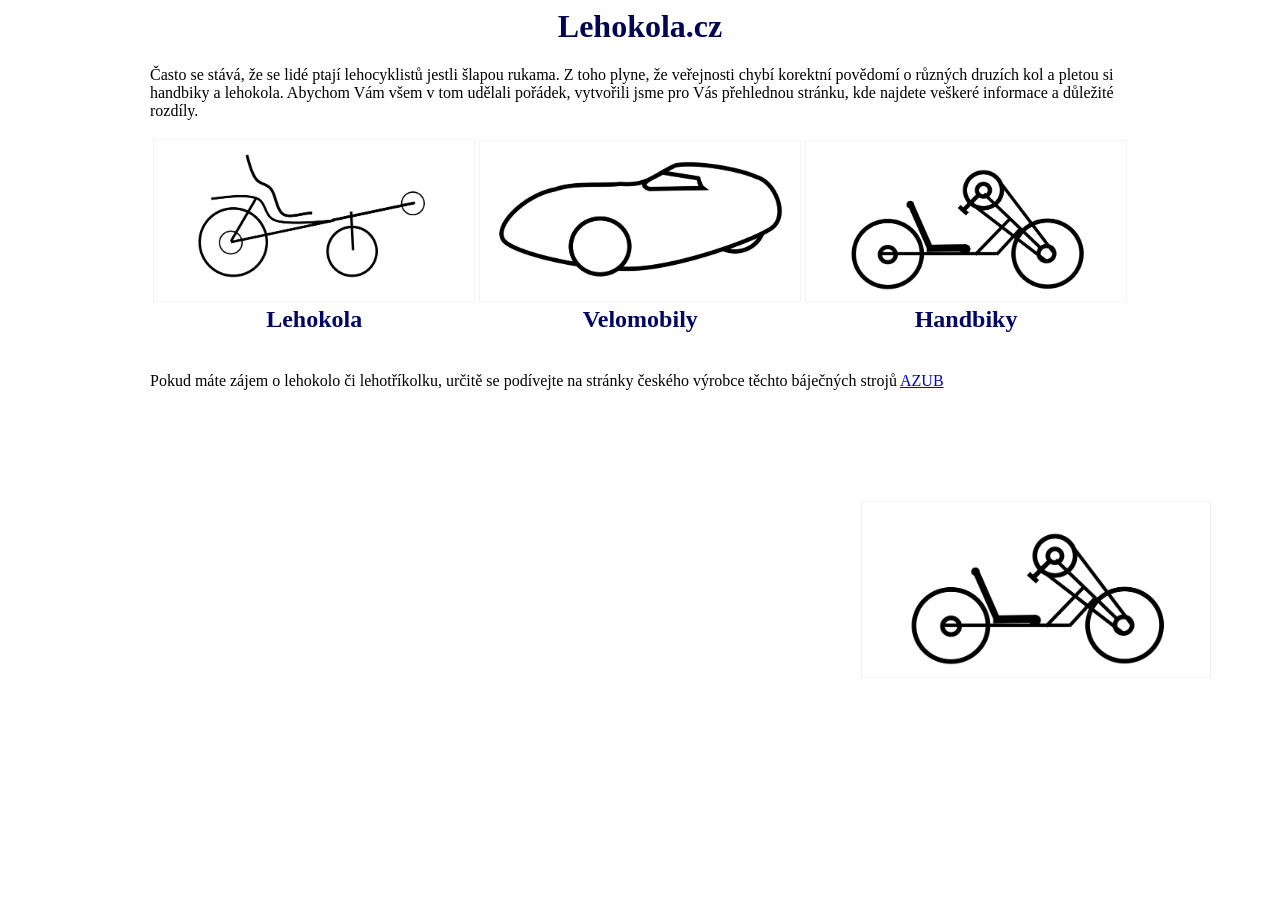
<file: index.html>
<html>
<head>
<link rel="icon" type="image/x-icon" href="Logo1.png">
<link rel="stylesheet" href="styles.css">
    <script> // Zkontroluje, zda už v této relaci alert proběhl if (!sessionStorage.getItem('alertZobrazen')) { alert("Tento alert se zobrazí pouze jednou za celou návštěvu webu!"); // Uloží značku, že alert již byl zobrazen sessionStorage.setItem('alertZobrazen', 'true'); } </script>
<title>Lehokola.cz</title>
</head>

<body>
<h1 align=center>Lehokola.cz</h1>
<p>Často se stává, že se lidé ptají lehocyklistů jestli šlapou rukama. Z toho plyne, že veřejnosti chybí korektní povědomí o různých druzích kol a pletou si handbiky a lehokola. Abychom Vám všem v tom udělali pořádek, vytvořili jsme pro Vás přehlednou stránku, kde najdete veškeré informace a důležité rozdíly.</p>
<p align=center><table></p>
<body>

<table class="table-no-responsive table table-striped" style="width:100%">
    <tbody>
        <tr>
            <td style="width:25%"><a href="Lehokola.cz(lehokola).html"><img src="Lehokolo02.png" alt=Lehokola.cz width=100%></a></td>
            <td style="width:24.9615%;text-align:center"><a href="Lehokola.cz(Velomobily).html"><img src="Velomobil.PNG" alt=Velomobily.cz width=100%></a></td>
            <td style="width:24.9615%;text-align:center"><a href="Lehokola.cz(Handbiky).html"><img src="HandBike.png" alt=Handbiky.cz width=100%></a></td>
        </tr>
        <tr>
            <td><h2 align=center>Lehokola</h2></td>
            <td><h2 align=center>Velomobily</h2></td>
            <td><h2 align=center>Handbiky</h2></td>
        </tr>
    </tbody>
</table>

<p>Pokud máte zájem o lehokolo či lehotříkolku, určitě se podívejte na stránky českého výrobce těchto báječných strojů <a href="https://azub.eu/cs" target=blank>AZUB</a></p>

    <table class="table-no-responsive table table-striped" style="width:100%">    
<tr>
<td><a href="Lehokola.cz(lehokola).html"><video autoplay muted width="350" height="360">
<source src="An-01.mp4">
</video></a></td>
<td><a href="Lehokola.cz(Velomobily).html"><video autoplay muted width="350" height="360">
<source src="An-02.mp4"></video></a></td>
<td><a href="Lehokola.cz(Handbiky).html"><img src="HandBike.png" alt=Handbiky.cz width=350></a></td>
</tr>
</table>
  
</body>
</html>
</file>
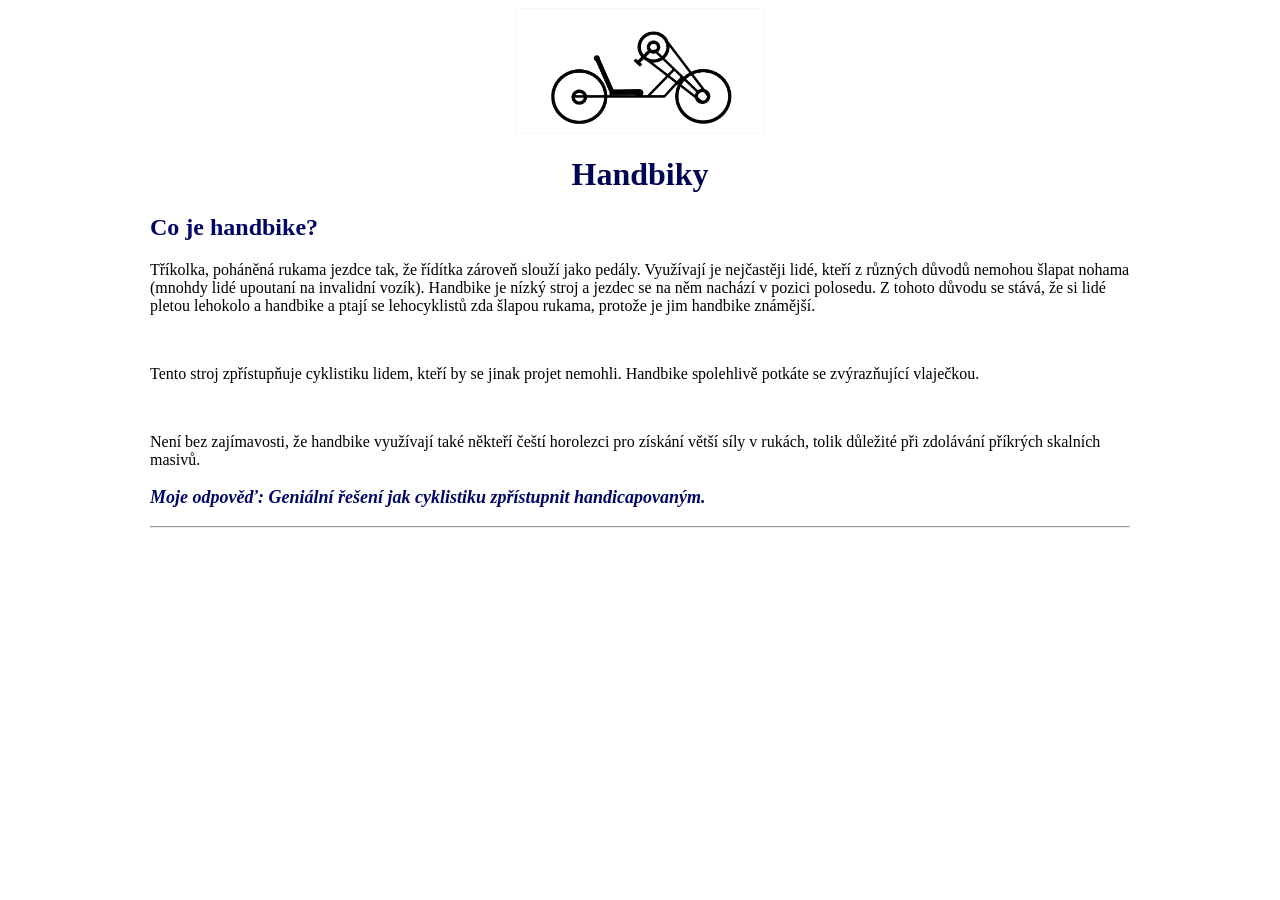
<file: Lehokola.cz(Handbiky).html>
<html>
<head>
<link rel="stylesheet" href="styles.css">
<link rel="icon" type="image/x-icon" href="Logo1.png">
<title> Handbiky | Lehokola.cz</title>
</head>

<p align=center><a href="index.html"><img src="HandBike.png" alt=Handbiky.cz width=250></a></p>

<p><h1 align=center>Handbiky</h1></p>
<h2>Co je handbike?</h2>
<p>Tříkolka, poháněná rukama jezdce tak, že řídítka zároveň slouží jako pedály. Využívají je nejčastěji lidé, kteří z různých důvodů nemohou šlapat nohama (mnohdy lidé upoutaní na invalidní vozík). Handbike je nízký stroj a jezdec se na něm nachází v pozici polosedu. Z tohoto důvodu se stává, že si lidé pletou lehokolo a handbike a ptají se lehocyklistů zda šlapou rukama, protože je jim handbike známější.</p>
<p><br></p>
<p>Tento stroj zpřístupňuje cyklistiku lidem, kteří by se jinak projet nemohli. Handbike spolehlivě potkáte se zvýrazňující vlaječkou.</p>
<p><br></p>
<p>Není bez zajímavosti, že handbike využívají také někteří čeští horolezci pro získání větší síly v rukách, tolik důležité při zdolávání příkrých skalních masivů.
</p>
<p class="answer">Moje odpověď: Geniální řešení jak cyklistiku zpřístupnit handicapovaným.</p>
<hr>
</file>
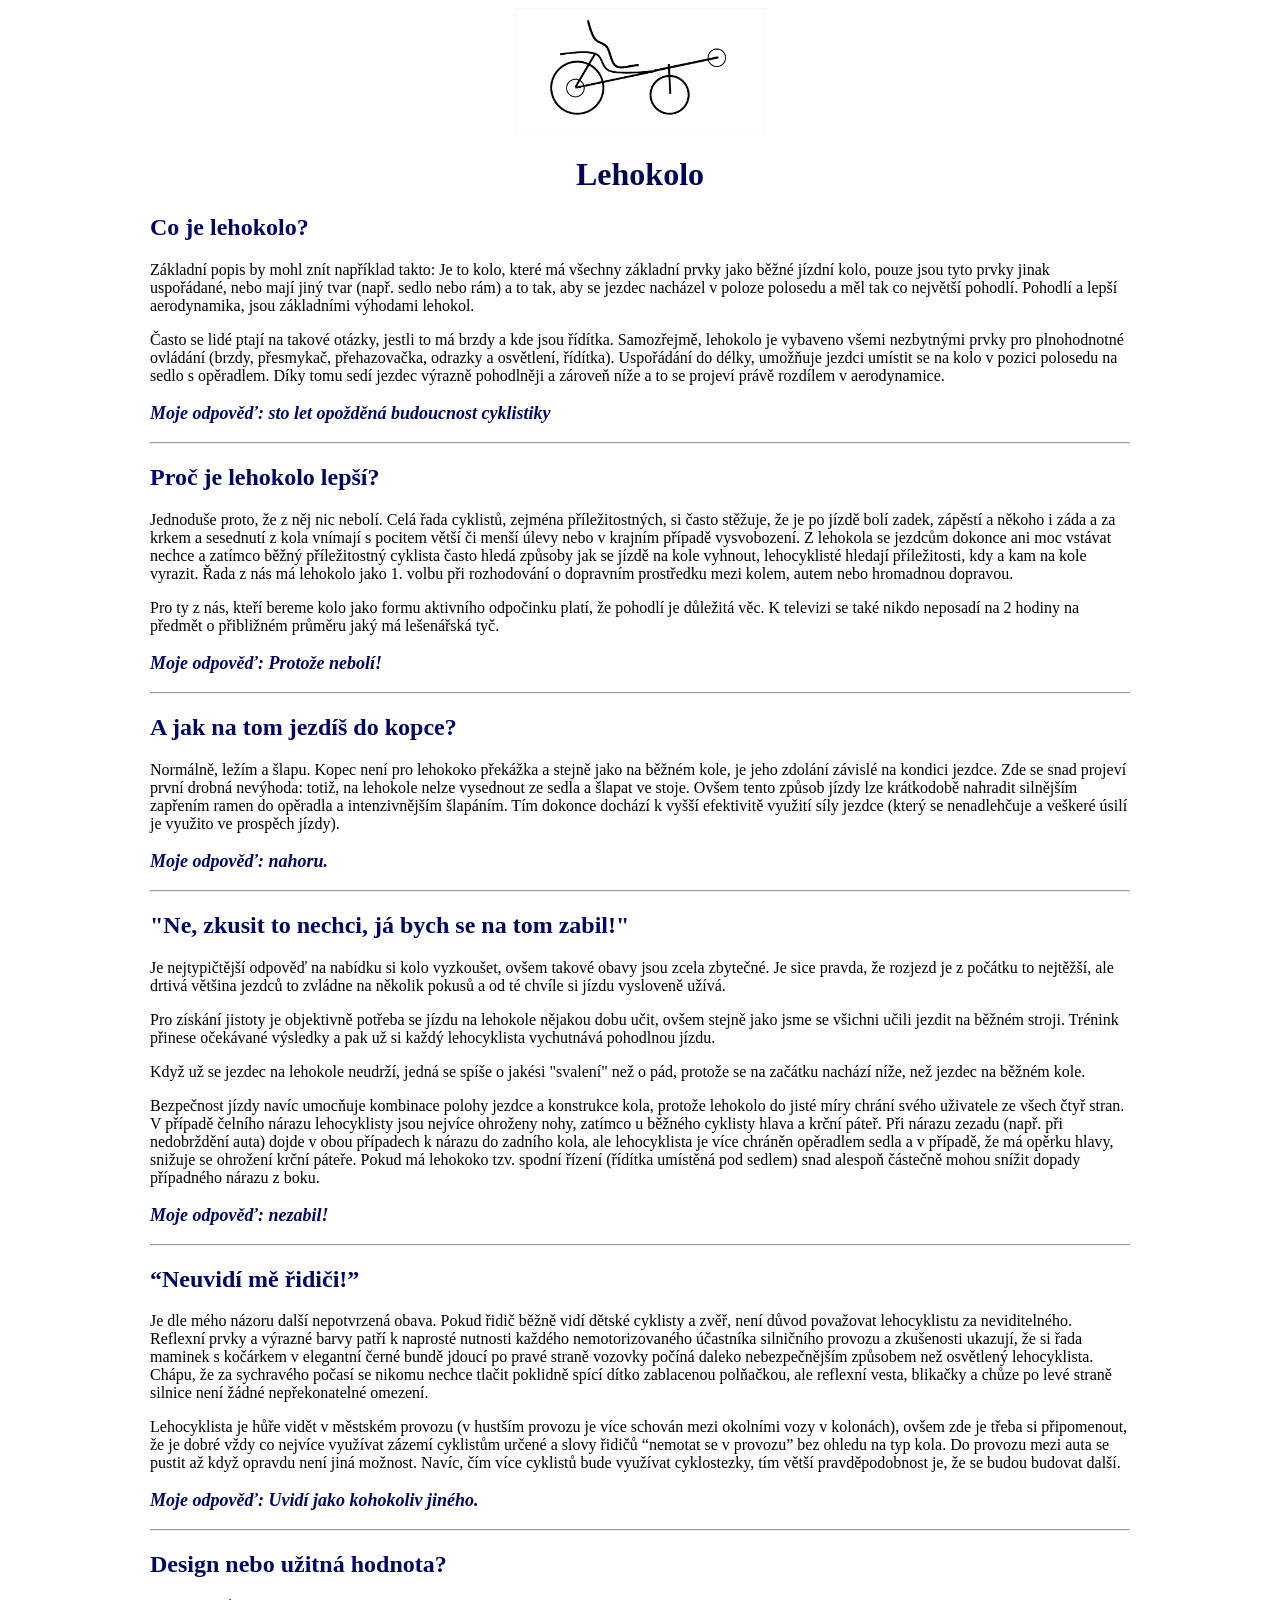
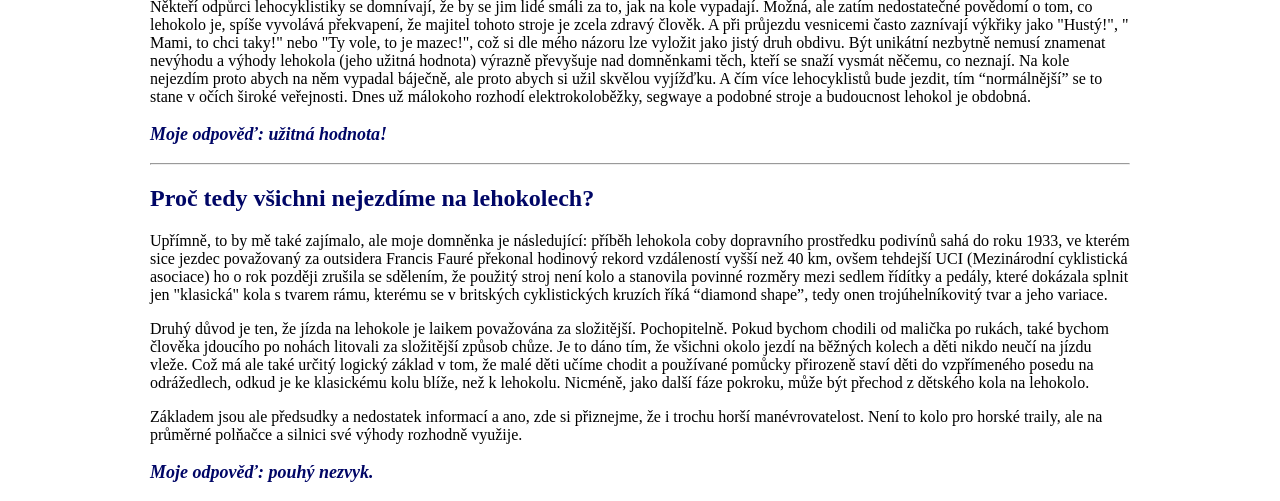
<file: Lehokola.cz(lehokola).html>
<html>
<head>
<link rel="stylesheet" href="styles.css">
<link rel="icon" type="image/x-icon" href="Logo1.png">
<title>Lehokola | Lehokola.cz</title>
</head>


  
<body LEFTMARGIN="150">

<p align=center><a href="index.html"><img src="Lehokolo02.png" alt=Lehokola.cz width=250></a></p>

<p><h1 align=center>Lehokolo</h1></p>

<h2>Co je lehokolo?</h2>

<p>Základní popis by mohl znít například takto: Je to kolo, které má všechny základní prvky jako běžné jízdní kolo, pouze jsou tyto prvky jinak uspořádané, nebo mají jiný tvar (např. sedlo nebo rám) a to tak, aby se jezdec nacházel v poloze polosedu a měl tak co největší pohodlí. Pohodlí a lepší aerodynamika, jsou základními výhodami lehokol.</p>


<p></p>


<p>Často se lidé ptají na takové otázky, jestli to má brzdy a kde jsou řídítka. Samozřejmě, lehokolo je vybaveno všemi nezbytnými prvky pro plnohodnotné ovládání (brzdy, přesmykač, přehazovačka, odrazky a osvětlení, řídítka). Uspořádání do délky, umožňuje jezdci umístit se na kolo v pozici polosedu na sedlo s opěradlem. Díky tomu sedí jezdec výrazně pohodlněji a zároveň níže a to se projeví právě rozdílem v aerodynamice.</p>


<p></p>


<p class="answer">Moje odpověď: sto let opožděná budoucnost cyklistiky</p>

<hr>

<h2>Proč je lehokolo lepší?</h2>

<p>Jednoduše proto, že z něj nic nebolí. Celá řada cyklistů, zejména příležitostných, si často stěžuje, že je po jízdě bolí zadek, zápěstí a někoho i záda a za krkem a sesednutí z kola vnímají s pocitem větší či menší úlevy nebo v krajním případě vysvobození. Z lehokola se jezdcům dokonce ani moc vstávat nechce a zatímco běžný příležitostný cyklista často hledá způsoby jak se jízdě na kole vyhnout, lehocyklisté hledají příležitosti, kdy a kam na kole vyrazit. Řada z nás má lehokolo jako 1. volbu při rozhodování o dopravním prostředku mezi kolem, autem nebo hromadnou dopravou.</p>

<p></p>

<p>Pro ty z nás, kteří bereme kolo jako formu aktivního odpočinku platí, že pohodlí je důležitá věc. K televizi se také nikdo neposadí na 2 hodiny na předmět o přibližném průměru jaký má lešenářská tyč.</p>

<p></p>

<p class="answer">Moje odpověď: Protože nebolí!</p>

<hr>

<h2>A jak na tom jezdíš do kopce?</h2>

<p></p>

<p>Normálně, ležím a šlapu. Kopec není pro lehokoko překážka a stejně jako na běžném kole, je jeho zdolání závislé na kondici jezdce. Zde se snad projeví první drobná nevýhoda: totiž, na lehokole nelze vysednout ze sedla a šlapat ve stoje. Ovšem tento způsob jízdy lze krátkodobě nahradit silnějším zapřením ramen do opěradla a intenzivnějším šlapáním. Tím dokonce dochází k vyšší efektivitě využití síly jezdce (který se nenadlehčuje a veškeré úsilí je využito ve prospěch jízdy).</p>

<p></p>

<p class="answer">Moje odpověď: nahoru.</p>

<hr>

<h2>"Ne, zkusit to nechci, já bych se na tom zabil!"</h2>
<p></p>
<p>Je nejtypičtější odpověď na nabídku si kolo vyzkoušet, ovšem takové obavy jsou zcela zbytečné. Je sice pravda, že rozjezd je z počátku to nejtěžší, ale drtivá většina jezdců to zvládne na několik pokusů a od té chvíle si jízdu vysloveně užívá.</p>

<p></p>

<p>Pro získání jistoty je objektivně potřeba se jízdu na lehokole nějakou dobu učit, ovšem stejně jako jsme se všichni učili jezdit na běžném stroji. Trénink přinese očekávané výsledky a pak už si každý lehocyklista vychutnává pohodlnou jízdu.</p>

<p></p>

<p>Když už se jezdec na lehokole neudrží, jedná se spíše o jakési "svalení" než o pád, protože se na začátku nachází níže, než jezdec na běžném kole.</p>

<p></p>

<p>Bezpečnost jízdy navíc umocňuje kombinace polohy jezdce a konstrukce kola, protože lehokolo do jisté míry chrání svého uživatele ze všech čtyř stran. V případě čelního nárazu lehocyklisty jsou nejvíce ohroženy nohy, zatímco u běžného cyklisty hlava a krční páteř. Při nárazu zezadu (např. při nedobrždění auta) dojde v obou případech k nárazu do zadního kola, ale lehocyklista je více chráněn opěradlem sedla a v případě, že má opěrku hlavy, snižuje se ohrožení krční páteře. Pokud má lehokoko tzv. spodní řízení (řídítka umístěná pod sedlem) snad alespoň částečně mohou snížit dopady případného nárazu z boku.</p>

<p></p>

<p class="answer">Moje odpověď: nezabil!</p>
<hr>
<h2>“Neuvidí mě řidiči!”</h2>
<p>Je dle mého názoru další nepotvrzená obava. Pokud řidič běžně vidí dětské cyklisty a zvěř, není důvod považovat lehocyklistu za neviditelného. Reflexní prvky a výrazné barvy patří k naprosté nutnosti každého nemotorizovaného účastníka silničního provozu a zkušenosti ukazují, že si řada maminek s kočárkem v elegantní černé bundě jdoucí po pravé straně vozovky počíná daleko nebezpečnějším způsobem než osvětlený lehocyklista. Chápu, že za sychravého počasí se nikomu nechce tlačit poklidně spící dítko zablacenou polňačkou, ale reflexní vesta, blikačky a chůze po levé straně silnice není žádné nepřekonatelné omezení.</p>

<p></p>

<p>Lehocyklista je hůře vidět v městském provozu (v hustším provozu je více schován mezi okolními vozy v kolonách), ovšem zde je třeba si připomenout, že je dobré vždy co nejvíce využívat zázemí cyklistům určené a slovy řidičů “nemotat se v provozu” bez ohledu na typ kola. Do provozu mezi auta se pustit až když opravdu není jiná možnost. Navíc, čím více cyklistů bude využívat cyklostezky, tím větší pravděpodobnost je, že se budou budovat další.<p>

<p></p>

<p class="answer">Moje odpověď: Uvidí jako kohokoliv jiného.</p>

<hr>

<h2>Design nebo užitná hodnota?</h2>

<p></p>

<p>Někteří odpůrci lehocyklistiky se domnívají, že by se jim lidé smáli za to, jak na kole vypadají. Možná, ale zatím nedostatečné povědomí o tom, co lehokolo je, spíše vyvolává překvapení, že majitel tohoto stroje je zcela zdravý člověk. A při průjezdu vesnicemi často zaznívají výkřiky jako "Hustý!", " Mami, to chci taky!" nebo "Ty vole, to je mazec!", což si dle mého názoru lze vyložit jako jistý druh obdivu. Být unikátní nezbytně nemusí znamenat nevýhodu a výhody lehokola (jeho užitná hodnota) výrazně převyšuje nad domněnkami těch, kteří se snaží vysmát něčemu, co neznají. Na kole nejezdím proto abych na něm vypadal báječně, ale proto abych si užil skvělou vyjížďku. A čím více lehocyklistů bude jezdit, tím “normálnější” se to stane v očích široké veřejnosti. Dnes už málokoho rozhodí elektrokoloběžky, segwaye a podobné stroje a budoucnost lehokol je obdobná.</p>




<p class="answer">Moje odpověď: užitná hodnota!</p>

<hr>

<h2>Proč tedy všichni nejezdíme na lehokolech?</h2>




<p>Upřímně, to by mě také zajímalo, ale moje domněnka je následující: příběh lehokola coby dopravního prostředku podivínů sahá do roku 1933, ve kterém sice jezdec považovaný za outsidera Francis Fauré překonal hodinový rekord vzdáleností vyšší než 40 km, ovšem tehdejší UCI (Mezinárodní cyklistická asociace) ho o rok později zrušila se sdělením, že použitý stroj není kolo a stanovila povinné rozměry mezi sedlem řídítky a pedály, které dokázala splnit jen "klasická" kola s tvarem rámu, kterému se v britských cyklistických kruzích říká “diamond shape”, tedy onen trojúhelníkovitý tvar a jeho variace.</p>



<p>Druhý důvod je ten, že jízda na lehokole je laikem považována za složitější. Pochopitelně. Pokud bychom chodili od malička po rukách, také bychom člověka jdoucího po nohách litovali za složitější způsob chůze. Je to dáno tím, že všichni okolo jezdí na běžných kolech a děti nikdo neučí na jízdu vleže. Což má ale také určitý logický základ v tom, že malé děti učíme chodit a používané pomůcky přirozeně staví děti do vzpřímeného posedu na odrážedlech, odkud je ke klasickému kolu blíže, než k lehokolu. Nicméně, jako další fáze pokroku, může být přechod z dětského kola na lehokolo.</p>

<p>Základem jsou ale předsudky a nedostatek informací a ano, zde si přiznejme, že i trochu horší manévrovatelost. Není to kolo pro horské traily, ale na průměrné polňačce a silnici své výhody rozhodně využije.</p>

<p class="answer">Moje odpověď: pouhý nezvyk.</p>

</body>
</html>
</file>
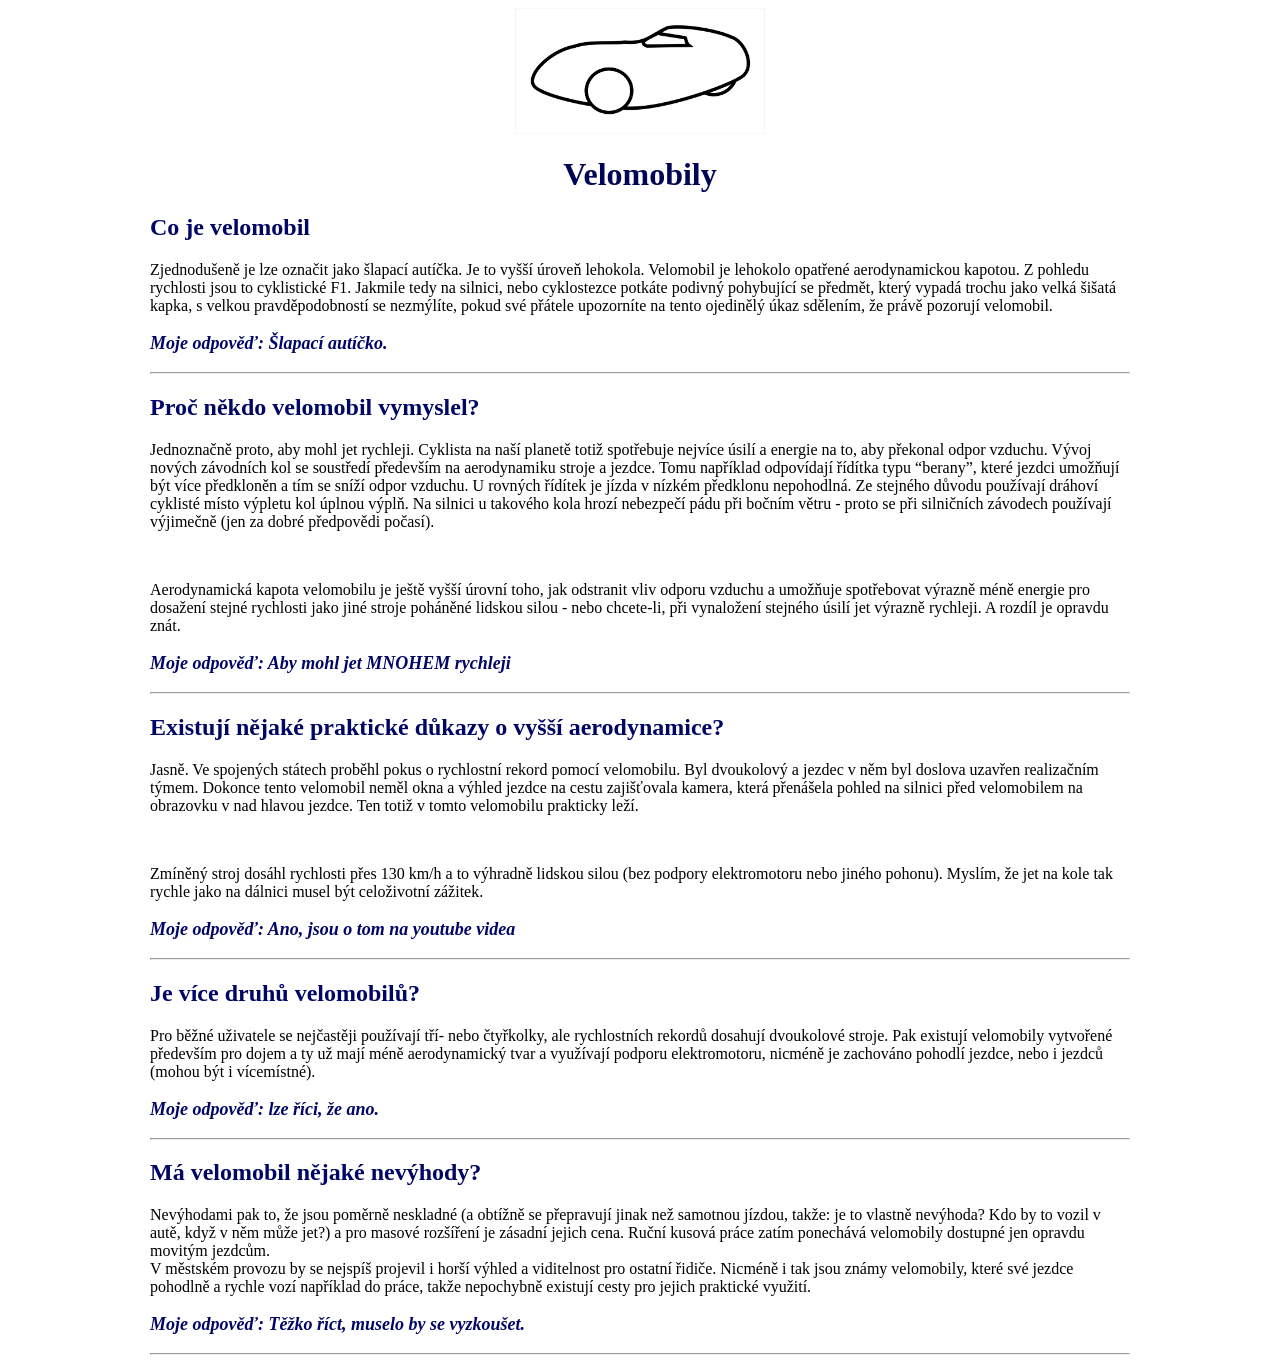
<file: Lehokola.cz(Velomobily).html>
<html>
<head>
<link rel="stylesheet" href="styles.css">
<link rel="icon" type="image/x-icon" href="Logo1.png">
<title>Velomobily | Lehokola.cz</title>
</head>

<body LEFTMARGIN="150">
<p align=center><a href="index.html"><img src="Velomobil.PNG" alt=Velomobily.cz width=250></a></p>
<p><h1 align=center>Velomobily</h1></p>
<h2>Co je velomobil</h2>
<p>Zjednodušeně je lze označit jako šlapací autíčka. Je to vyšší úroveň lehokola. Velomobil je lehokolo opatřené aerodynamickou kapotou. Z pohledu rychlosti jsou to cyklistické F1. Jakmile tedy na silnici, nebo cyklostezce potkáte podivný pohybující se předmět, který vypadá trochu jako velká šišatá kapka, s velkou pravděpodobností se nezmýlíte, pokud své přátele upozorníte na tento ojedinělý úkaz sdělením, že právě pozorují velomobil.</p>
<p class="answer">Moje odpověď: Šlapací autíčko.</p>
<hr>
<h2>Proč někdo velomobil vymyslel?</h2>
<p>Jednoznačně proto, aby mohl jet rychleji. Cyklista na naší planetě totiž spotřebuje nejvíce úsilí a energie na to, aby překonal odpor vzduchu. Vývoj nových závodních kol se soustředí především na aerodynamiku stroje a jezdce. Tomu například odpovídají řídítka typu “berany”, které jezdci umožňují být více předkloněn a tím se sníží odpor vzduchu. U rovných řídítek je jízda v nízkém předklonu nepohodlná. Ze stejného důvodu používají dráhoví cyklisté místo výpletu kol úplnou výplň. Na silnici u takového kola hrozí nebezpečí pádu při bočním větru - proto se při silničních závodech používají výjimečně (jen za dobré předpovědi počasí).</p>
<p><br></p>
<p>Aerodynamická kapota velomobilu je ještě vyšší úrovní toho, jak odstranit vliv odporu vzduchu a umožňuje spotřebovat výrazně méně energie pro dosažení stejné rychlosti jako jiné stroje poháněné lidskou silou - nebo chcete-li, při vynaložení stejného úsilí jet výrazně rychleji. A rozdíl je opravdu znát.
</p>
<p class="answer">Moje odpověď: Aby mohl jet MNOHEM rychleji</p>

<hr>

<h2>Existují nějaké praktické důkazy o vyšší aerodynamice?</h2>
<p>Jasně. Ve spojených státech proběhl pokus o rychlostní rekord pomocí velomobilu. Byl dvoukolový a jezdec v něm byl doslova uzavřen realizačním týmem. Dokonce tento velomobil neměl okna a výhled jezdce na cestu zajišťovala kamera, která přenášela pohled na silnici před velomobilem na obrazovku v nad hlavou jezdce. Ten totiž v tomto velomobilu prakticky leží.</p>
<p><br></p>
<p>Zmíněný stroj dosáhl rychlosti přes 130 km/h a to výhradně lidskou silou (bez podpory elektromotoru nebo jiného pohonu). Myslím, že jet na kole tak rychle jako na dálnici musel být celoživotní zážitek.
</p>
<p class="answer">Moje odpověď: Ano, jsou o tom na youtube videa</p>

<hr>

<h2>Je více druhů velomobilů?</h2>

<p>Pro běžné uživatele se nejčastěji používají tří- nebo čtyřkolky, ale rychlostních rekordů dosahují dvoukolové stroje. Pak existují velomobily vytvořené především pro dojem a ty už mají méně aerodynamický tvar a využívají podporu elektromotoru, nicméně je zachováno pohodlí jezdce, nebo i jezdců (mohou být i vícemístné).</p>

<p class="answer">Moje odpověď: lze říci, že ano.</p>

<hr>

<h2>Má velomobil nějaké nevýhody?</h2>
<p>Nevýhodami pak to, že jsou poměrně neskladné (a obtížně se přepravují jinak než samotnou jízdou, takže: je to vlastně nevýhoda? Kdo by to vozil v autě, když v něm může jet?) a pro masové rozšíření je zásadní jejich cena. Ruční kusová práce zatím ponechává velomobily dostupné jen opravdu movitým jezdcům.
<br>
V městském provozu by se nejspíš projevil i horší výhled a viditelnost pro ostatní řidiče. Nicméně i tak jsou známy velomobily, které své jezdce pohodlně a rychle vozí například do práce, takže nepochybně existují cesty pro jejich praktické využití.
</p>
<p class="answer">Moje odpověď: Těžko říct, muselo by se vyzkoušet.</p>
<hr>
</html>
</file>
<file: styles.css>
body{font-family:calibri; margin-left:150px; margin-right:150px}
h1{color:#010654; font-size:32px; font-weight:bold}
h2{color:#000666; font-size:24px; font-weight:bold}
h3{color:#000666; font-size:18px; font-weight:bold; font-style:italic}
p{font-size:16px;}
.answer{color:#000666; font-size:18px; font-weight:bold; font-style:italic}
</file>
